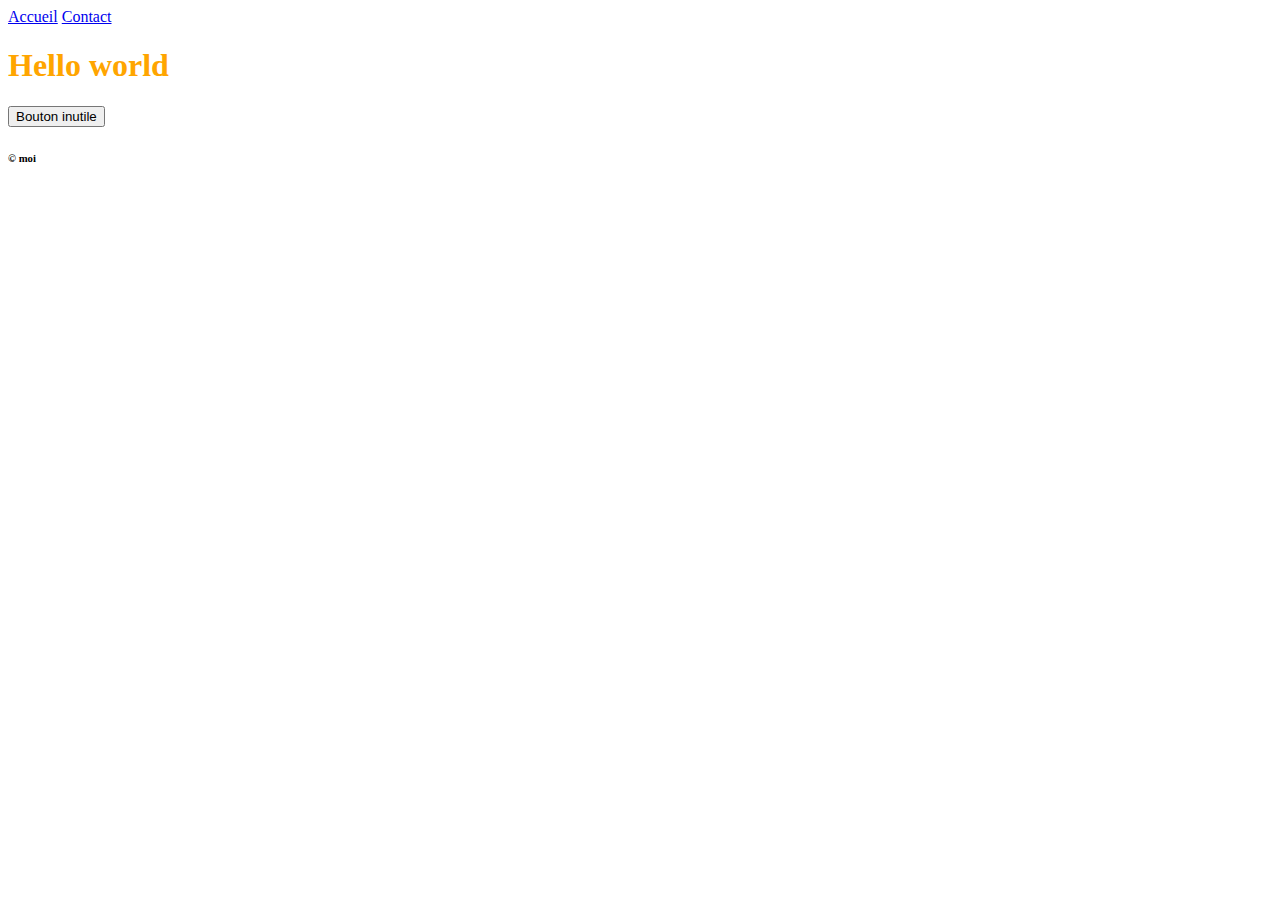
<file: index.html>
<html>
<head>
<title>Accueil</title>
<link href="css/ligne.css" rel="stylesheet"></link>
</head>
<body>
<div class="menu">
<a href="index.html">Accueil</a>
<a href="contact.html">Contact</a>
</div>
<h1>Hello world</h1>
<div class="copyrigth">
<input class="favorite styled" type="button" value="Bouton inutile" />
<h6>© moi</h6>
</body>
</html>
</file>
<file: css/ligne.css>
h1 {
color:orange;
}
</file>
